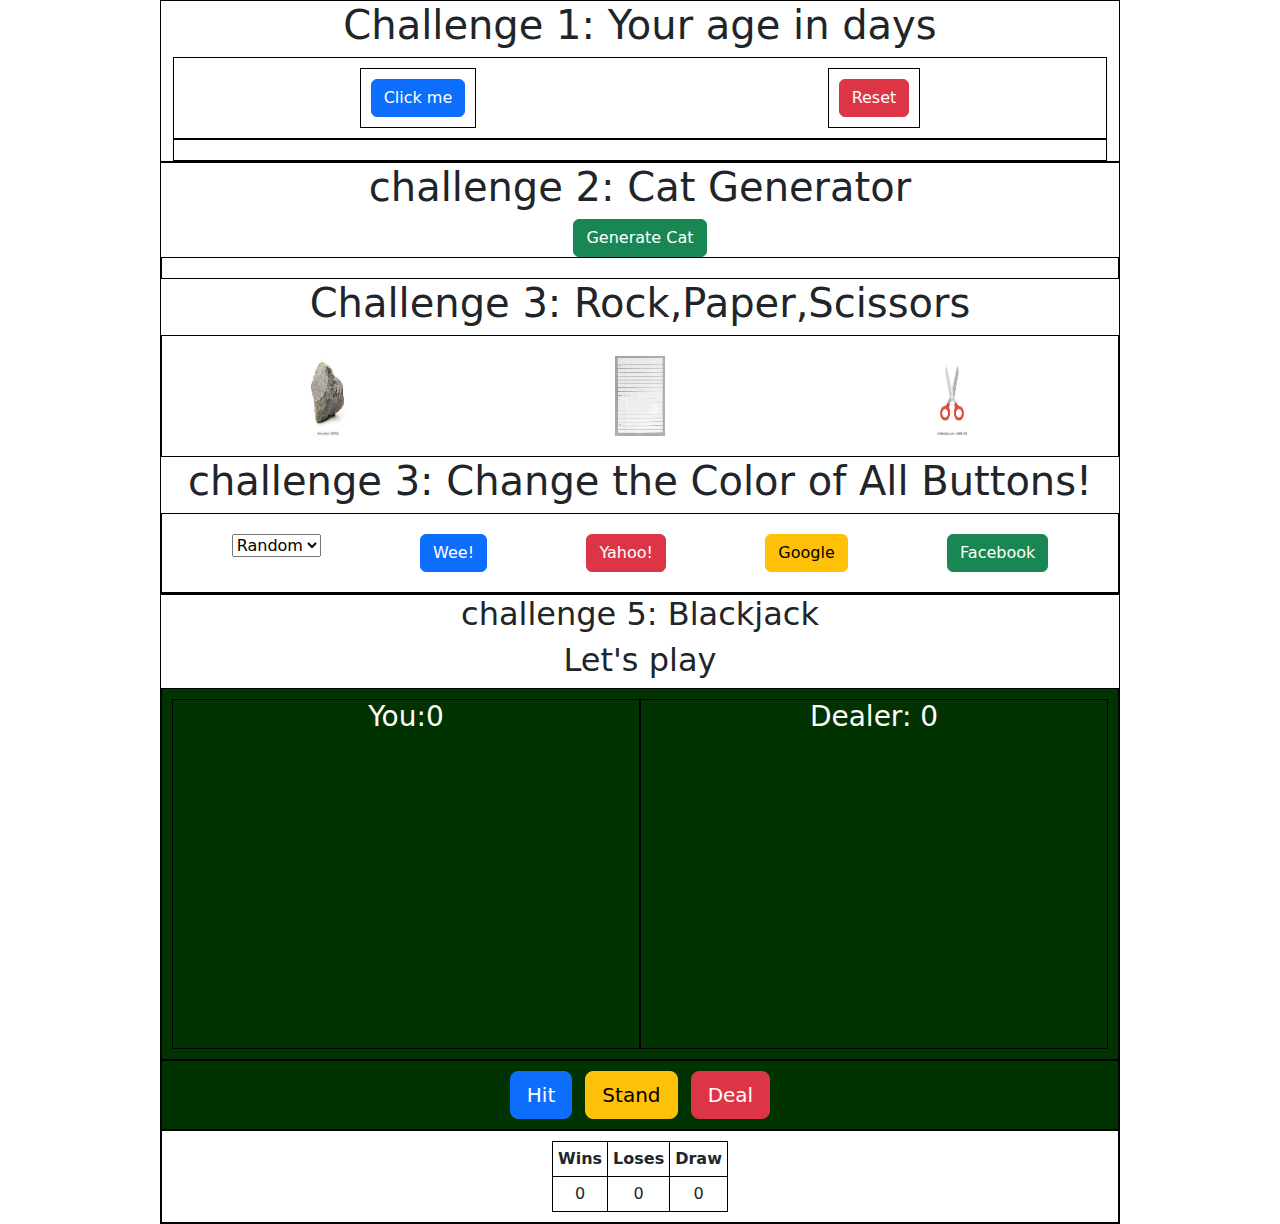
<file: index.html>
<!DOCTYPE html>
<html lang="en">
<head>
    <meta charset="UTF-8">
    <title>challenge</title>
    <link rel="stylesheet" href="https://cdn.jsdelivr.net/npm/bootstrap@5.1.0/dist/css/bootstrap.min.css">
    <link rel="stylesheet" href="sylo.css">
</head>
<body>

    <div class="container">
          <h1>Challenge 1: Your age in days</h1>
        <div class="containe-1">
            <div class="container-3">
                 <button class="btn btn-primary" onclick="display();">Click me</button>
            </div>
            <div class="container-3">
                <button class="btn btn-danger" onclick="reset();">Reset</button>
            </div>
        </div>
        <div class="containe-1">
            <div id="result"></div>
        </div>
    </div>
    <div class="containe-cat1">
        <h1>challenge 2: Cat Generator</h1>
        <button class="btn btn-success align-center" onclick="genImage();">Generate Cat</button>
        <div class="container-img" id="imagee">
        </div>

        <div class="rpsGame">
            <h1>Challenge 3: Rock,Paper,Scissors</h1>
            <div class="flex-box-rps" id="mainbox">
                <img id="rock" src="images/rock.jpg" alt="" onclick="rpsGame(this)" width="150" height="150" >
                <img id="paper" src="images/paper.jpg" alt=""  width="150" height="150" onclick="rpsGame(this)">
                <img id="scissors" src="images/scissors.jpg" alt="" onclick="rpsGame(this)" height="150" width="150" >
            </div>
        </div>
        <div class="container-btn">
            <h1>challenge 3: Change the Color of All Buttons!</h1>
            <div class="colorchange">
                <form action="">
                    <select name="selee" id="btnselect"onchange="changeColor(this)">
                        <option value="random">Random</option>
                        <option value="red">Red</option>
                        <option value="green">Green</option>
                        <option value="reset">Reset</option>
                    </select>
                </form>
                <button class="btn btn-primary">Wee!</button>
                <button class="btn btn-danger">Yahoo!</button>
                <button class="btn btn-warning">Google</button>
                <button class="btn btn-success">Facebook</button>

            </div>
        </div>
    </div>
<div class="container-blckj">
    <h2>challenge 5: Blackjack</h2>
    <h2 id="messageout">Let's play</h2>
    <div class="container-2-black">
        <div class="container-3-youscore" id="mydiv">
            <h3>You:<span id="yourscore">0</span> </h3>
        </div>
        <div class="container-3-botscore" id="botdiv">
            <h3>Dealer: <span id="dealscore">0</span></h3>
        </div>
    </div>
    <div class="container-2-btns">
        <div class="btns">
            <button id="hit" class="btn btn-primary btn-lg mx-1">Hit</button>
            <button class="btn btn-warning btn-lg mx-1" id="stand">Stand</button>
            <button class="btn btn-danger btn-lg mx-1" id="deal">Deal</button>
        </div>
    </div>
    <div class="container-2-table" >
        <table>
        <tr>
            <th>Wins</th>
            <th>Loses</th>
            <th>Draw</th>
        </tr>
         <tr>
             <td><span id="wins">0</span></td>
             <td><span id="loses">0</span></td>
             <td><span id="draws">0</span></td>
         </tr>
        </table>
    </div>

</div>
    <script src="brain.js"></script>
</body>
</html>
</file>
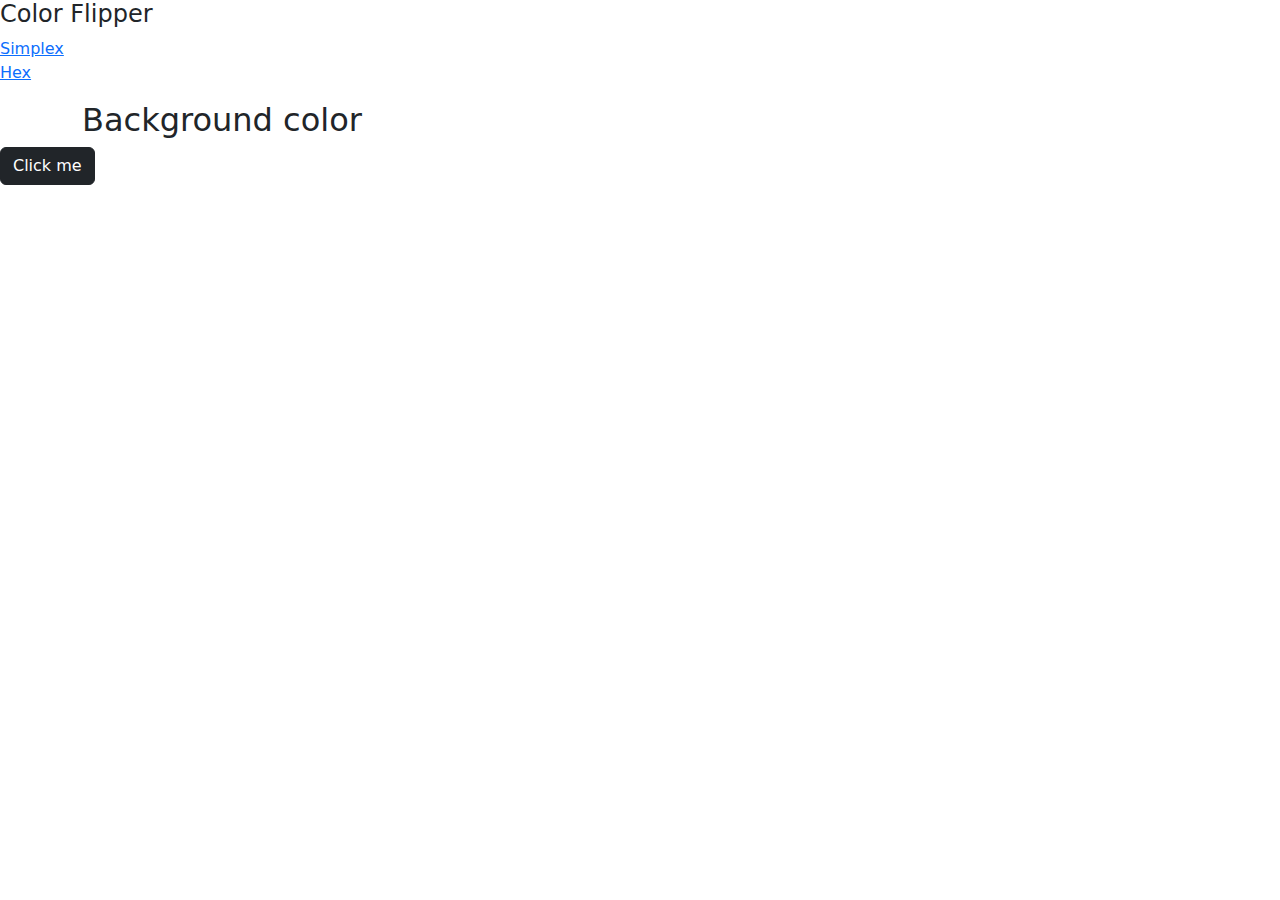
<file: bgcolorGeneator.html>
<!DOCTYPE html>
<html lang="en">
<head>
    <meta charset="UTF-8">
    <title>color geneator</title>
    <link rel="stylesheet" href="https://cdn.jsdelivr.net/npm/bootstrap@5.1.0/dist/css/bootstrap.min.css">
</head>
<body>
  <nav>
      <div class="nav-center">
          <h4>Color Flipper</h4>
          <ul class="nav-link">
              <li><a href="bgcolorGeneator.html">Simplex</a></li>
              <li><a href="bggen2.html">Hex</a></li>
          </ul>
      </div>
  </nav>
<main>
  <div class="container">
      <h2>Background color <span class="colorName"></span> </h2>
  </div>
    <button id="clickme" class="btn btn-dark">Click me</button>
</main>
  <script src="Simplegen.js"></script>
</body>
</html>
</file>
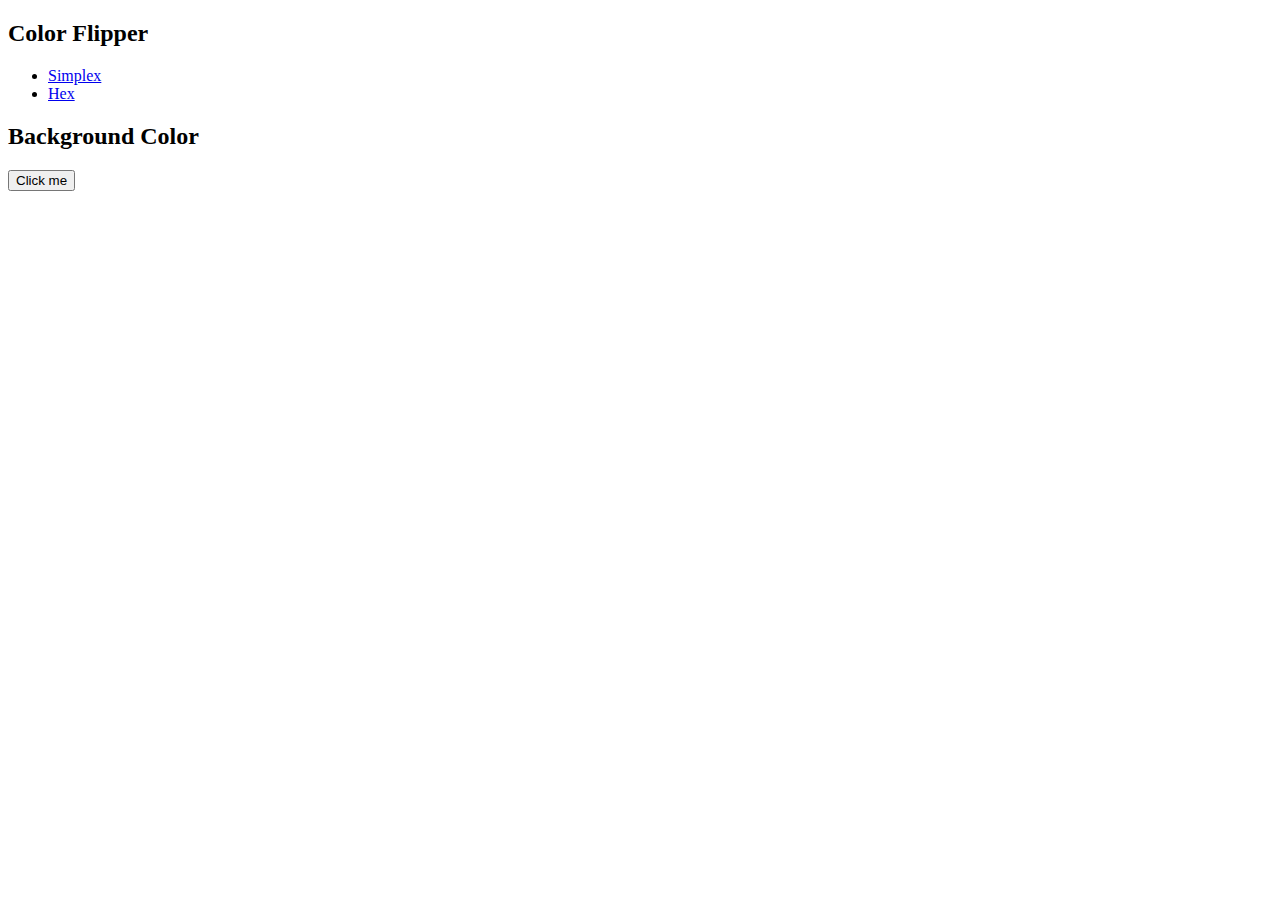
<file: bggen2.html>
<!DOCTYPE html>
<html lang="en">
<head>
    <meta charset="UTF-8">
    <title>color generator</title>
</head>
<body>
    <nav>
        <div class="nav-center">
            <h2>Color Flipper</h2>
            <ul class="nav-link">
                <li><a href="bgcolorGeneator.html">Simplex</a></li>
                <li><a href="bggen2.html">Hex</a></li>
            </ul>
        </div>
    </nav>
    <main>
        <div class="container">
            <h2>Background Color <span class="hexcolor"></span> </h2>
        </div>
            <button id="clico">Click me</button>

    </main>
    <script src="hexi.js"></script>
</body>
</html>
</file>
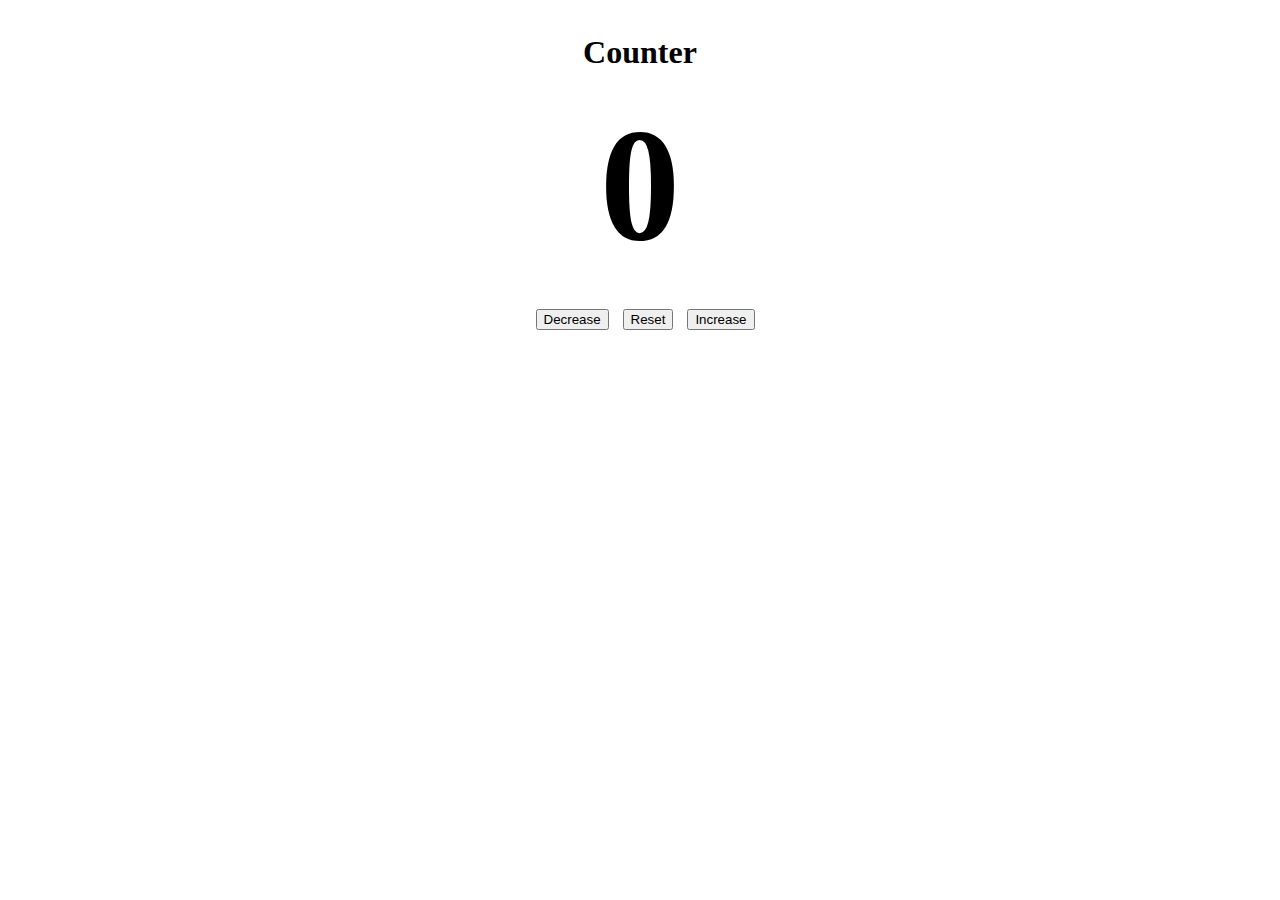
<file: counte.html>
<!DOCTYPE html>
<html lang="en">
<head>
    <meta charset="UTF-8">
    <title>Counter</title>
    <link rel="stylesheet" href="countstyle.css">
</head>
<body>
<div class="maindiv">
    <div class="inne">
        <h1>Counter</h1>
       <h1><span id="count">0</span></h1>
    </div>
    <div class="inne">
        <button class="Decre">Decrease</button>
        <button class="Reset">Reset</button>
        <button class="Incre">Increase</button>
    </div>
</div>
<script src="counterr.js" ></script>
</body>
</html>
</file>
<file: sylo.css>
.container,.containe-cat1,.container-blckj{
    text-align: center;
    border: solid 1px black;
    margin: 0 auto;
    width: 75%;
}
.containe-1,.container-img,.flex-box-rps,.container-2-black,.container-2-btns,.container-2-table{
    border: solid 1px black;
    display: flex;
    justify-content: space-around;
    padding: 10px;
    flex-wrap: wrap;
}
.container-3{
    border: solid 1px black;
    padding: 10px;
}
.rpsGame{
    justify-content: space-between;
}
.container-img img,.rpsGame img{
    padding: 10px;
}
.flex-box-rps img:hover{
    background: blue;
}
.colorchange{
    padding: 20px;
    border: solid 1px black;
    display: flex;
    flex-direction: row;
    justify-content: space-around;

}
.container-2-black,.container-2-btns{
    background: #003300;
    color: #ffff;
}
.container-3-youscore,.container-3-botscore{
    flex-wrap: wrap;
    justify-content: space-around;
    height: 350px;
    border: black solid 1px;
    flex: 1;


}
tr,td,th{
    border: 1px solid black;
    padding: 5px;
}
img{
    height: 100px;
    width: 70px;
    padding: 10px;
}
</file>
<file: countstyle.css>
.maindiv{
    display: block;
    width: 75%;
    margin: 0 auto;
}
.inne{
    text-align: center;
    padding: 5px;
    justify-content: space-around;
}
.inne span{
    font-size: 5em;
}
button{
    margin-left: 10px;
}
</file>
